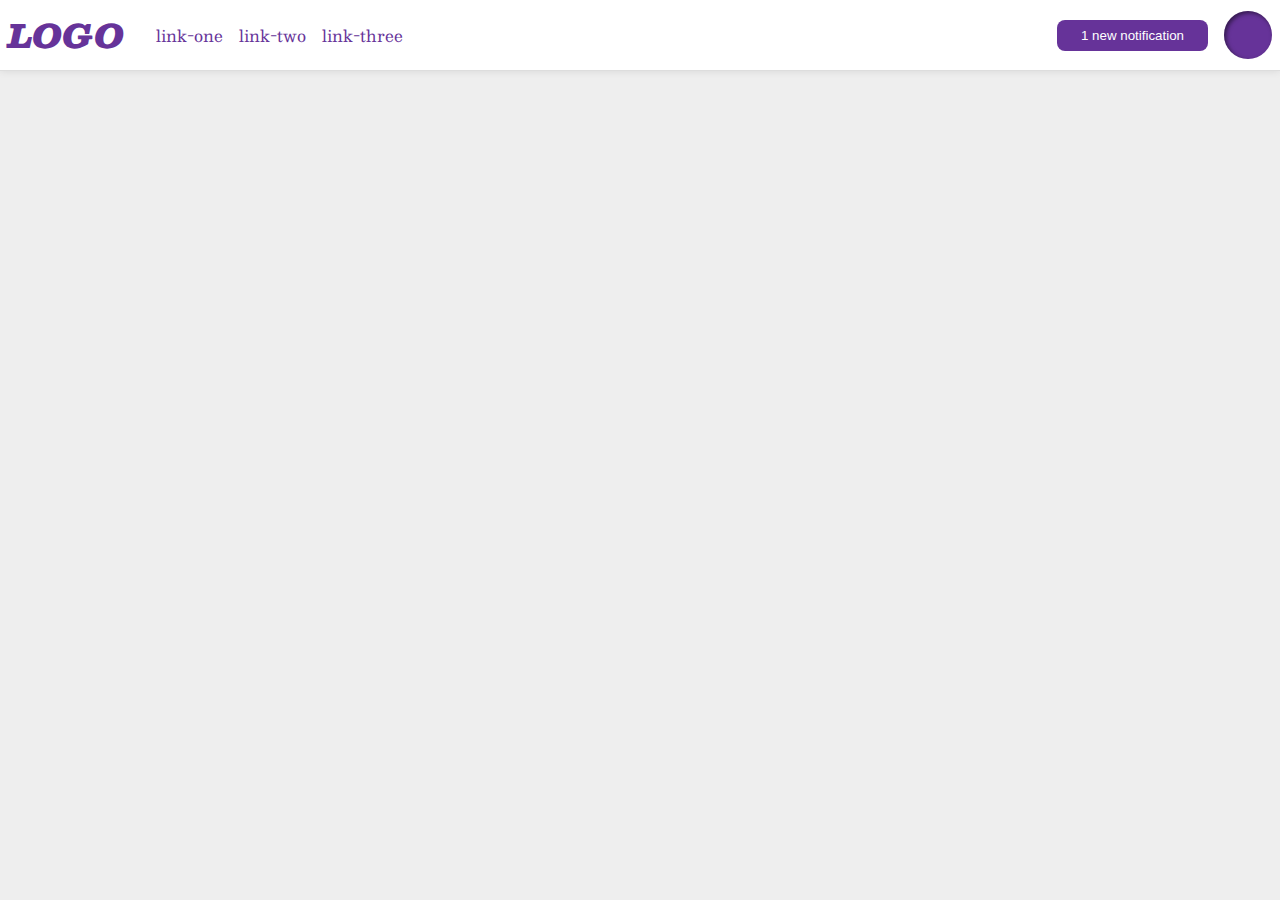
<file: flex/03-flex-header-2/index.html>
<!DOCTYPE html>
<html lang="en">
  <head>
    <meta charset="UTF-8">
    <meta http-equiv="X-UA-Compatible" content="IE=edge">
    <meta name="viewport" content="width=device-width, initial-scale=1.0">
    <title>Flex Header 2</title>
    <link rel="stylesheet" href="style.css">
  </head>
  <body>
    <div class="header">
      <div class="left">
        <div class="logo">
          LOGO
        </div>
        <ul class="links">
          <li><a href="google.com">link-one</a></li>
          <li><a href="google.com">link-two</a></li>
          <li><a href="google.com">link-three</a></li>
        </ul>
      </div>
      <div class="right">
        <button class="notifications">
          1 new notification
        </button>
        <div class="profile-image"></div>
      </div>
    </div>
  </body>
</html>
</file>
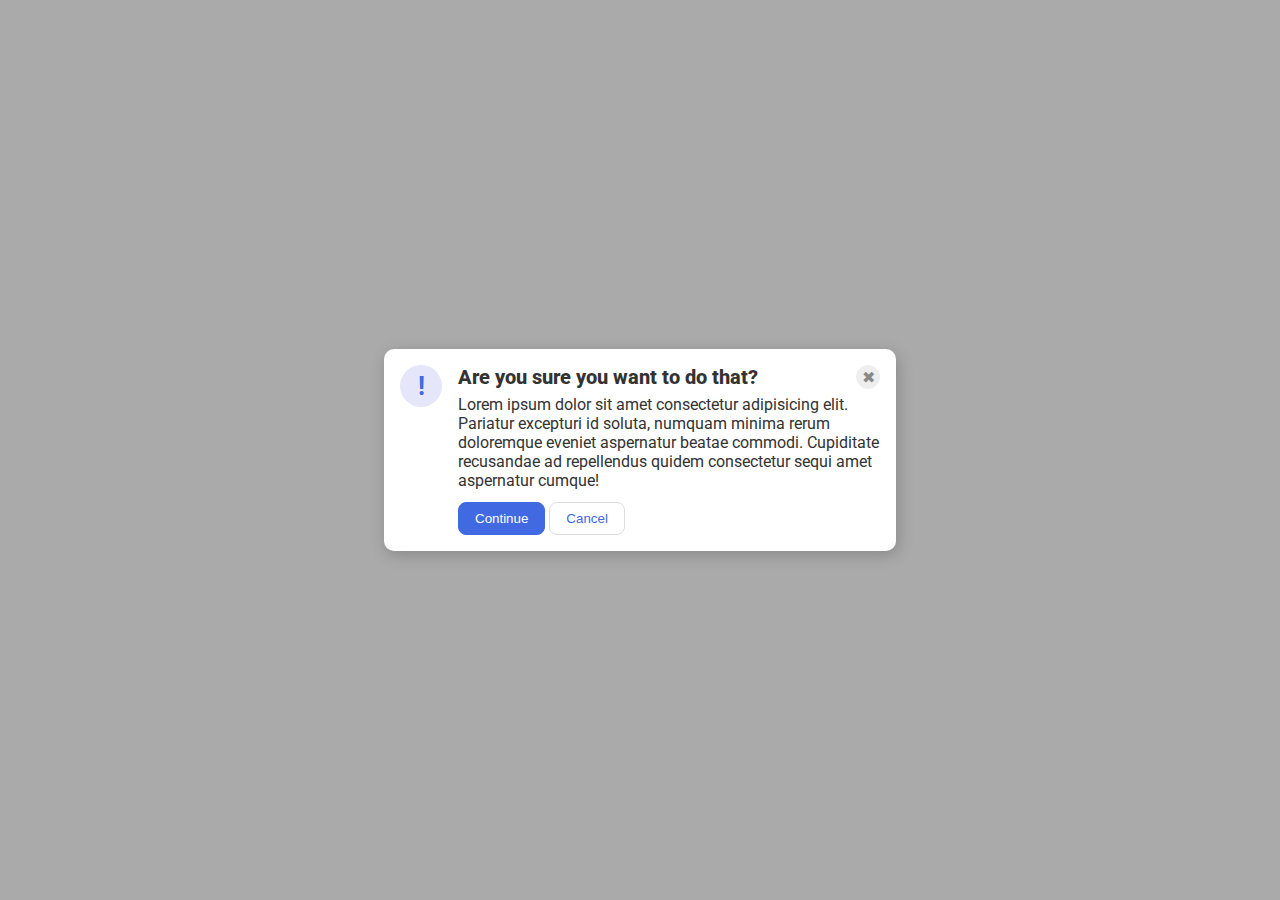
<file: flex/05-flex-modal/index.html>
<!DOCTYPE html>
<html lang="en">
  <head>
    <meta charset="UTF-8">
    <meta http-equiv="X-UA-Compatible" content="IE=edge">
    <meta name="viewport" content="width=device-width, initial-scale=1.0">
    <link rel="stylesheet" href="style.css">
    <title>Modal</title>
  </head>
  <body>
    <div class="modal">
      <div class="left">
        <div class="icon">!</div>
      </div>
      <div class="right">
        <div class="top">
          <div class="header">Are you sure you want to do that?</div>
          <button class="close-button">✖</button>
        </div>
        <div class="text">Lorem ipsum dolor sit amet consectetur adipisicing elit. Pariatur excepturi id soluta, numquam minima rerum doloremque eveniet aspernatur beatae commodi. Cupiditate recusandae ad repellendus quidem consectetur sequi amet aspernatur cumque!</div>
        <button class="continue">Continue</button>
        <button class="cancel">Cancel</button>
      </div>
    </div>
  </body>
</html>
</file>
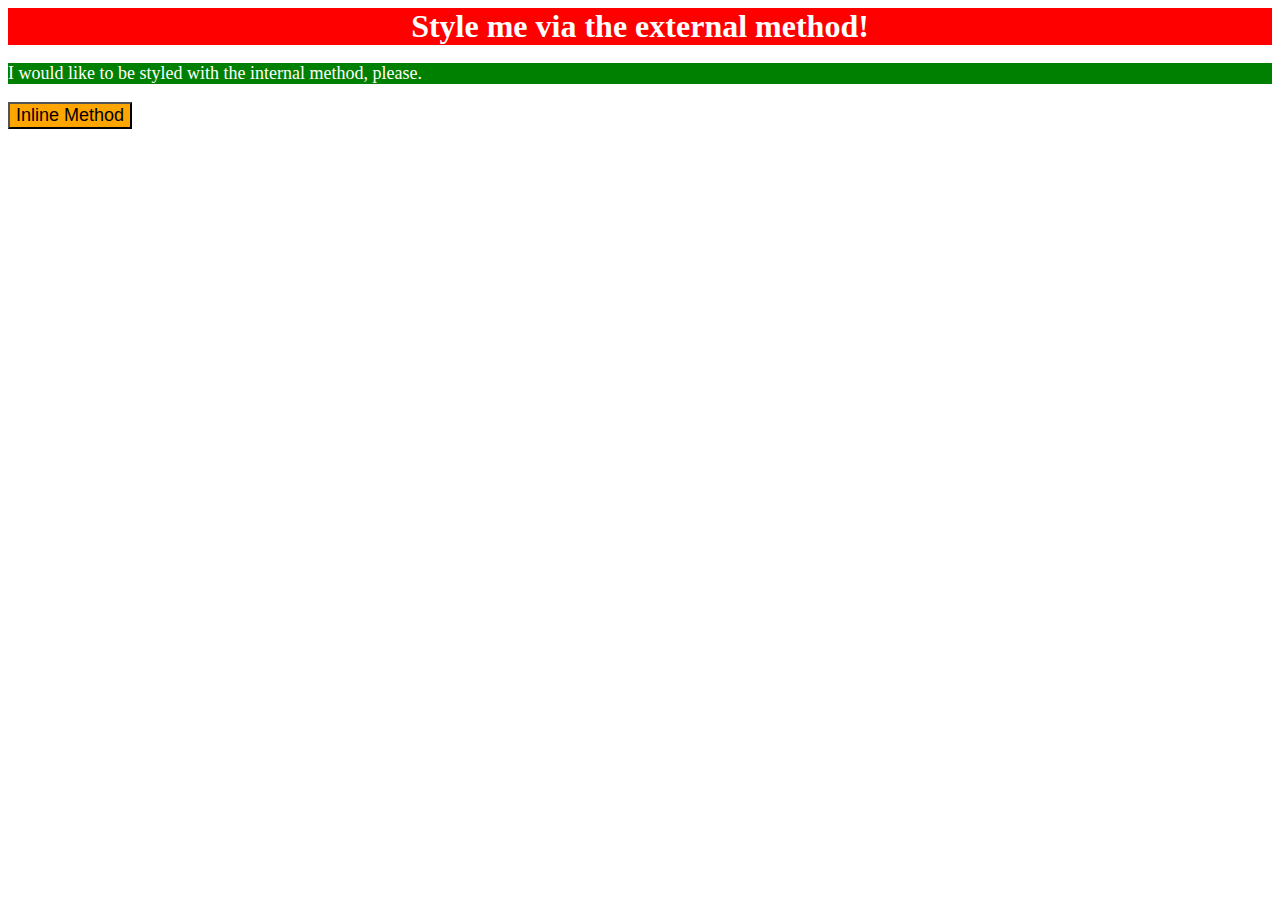
<file: foundations/01-css-methods/index.html>
<!DOCTYPE html>
<html lang="en">
  <head>
    <meta charset="UTF-8">
    <meta http-equiv="X-UA-Compatible" content="IE=edge">
    <meta name="viewport" content="width=device-width, initial-scale=1.0">
    <link rel="stylesheet" href="styles.css">
    <title>Methods for Adding CSS</title>
  </head>
  <body>
    <div class="ext">Style me via the external method!</div>
    <style>
      P {
        background-color: green;
        color: white;
        font-size: 18px;
      }
    </style>
    <p>I would like to be styled with the internal method, please.</p>
    <button style="background-color: orange; font-size: 18px;">Inline Method</button>
  </body>
</html>
</file>
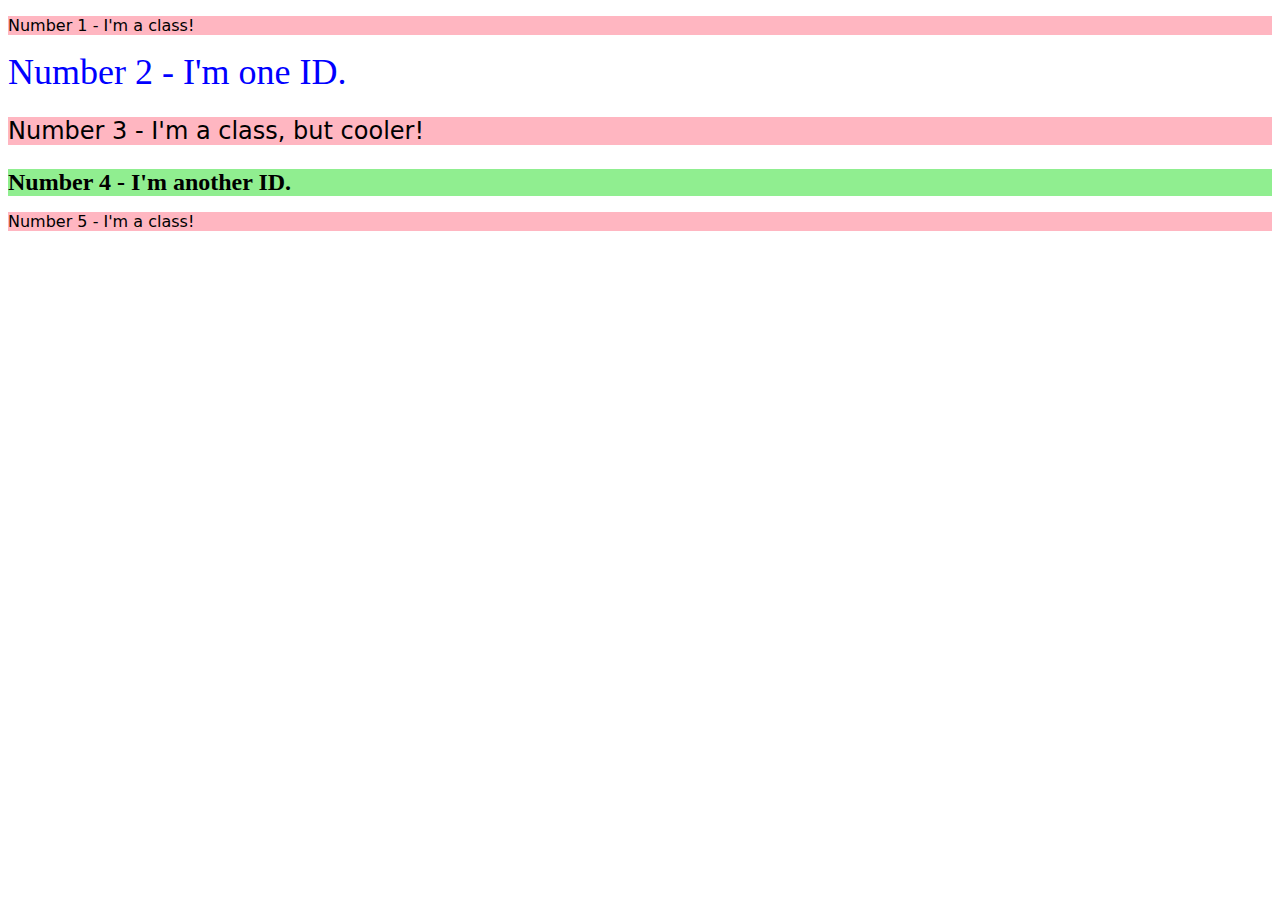
<file: foundations/02-class-id-selectors/index.html>
<!DOCTYPE html>
<html lang="en">
  <head>
    <meta charset="UTF-8">
    <meta http-equiv="X-UA-Compatible" content="IE=edge">
    <meta name="viewport" content="width=device-width, initial-scale=1.0">
    <title>Class and ID Selectors</title>
    <link rel="stylesheet" href="style.css">
  </head>
  <body>
    <p class="divs">Number 1 - I'm a class!</p>
    <div id="numo">Number 2 - I'm one ID.</div>
    <p class="divs adjust">Number 3 - I'm a class, but cooler!</p>
    <div id="numt">Number 4 - I'm another ID.</div>
    <p class="divs">Number 5 - I'm a class!</p>
  </body>
</html>
</file>
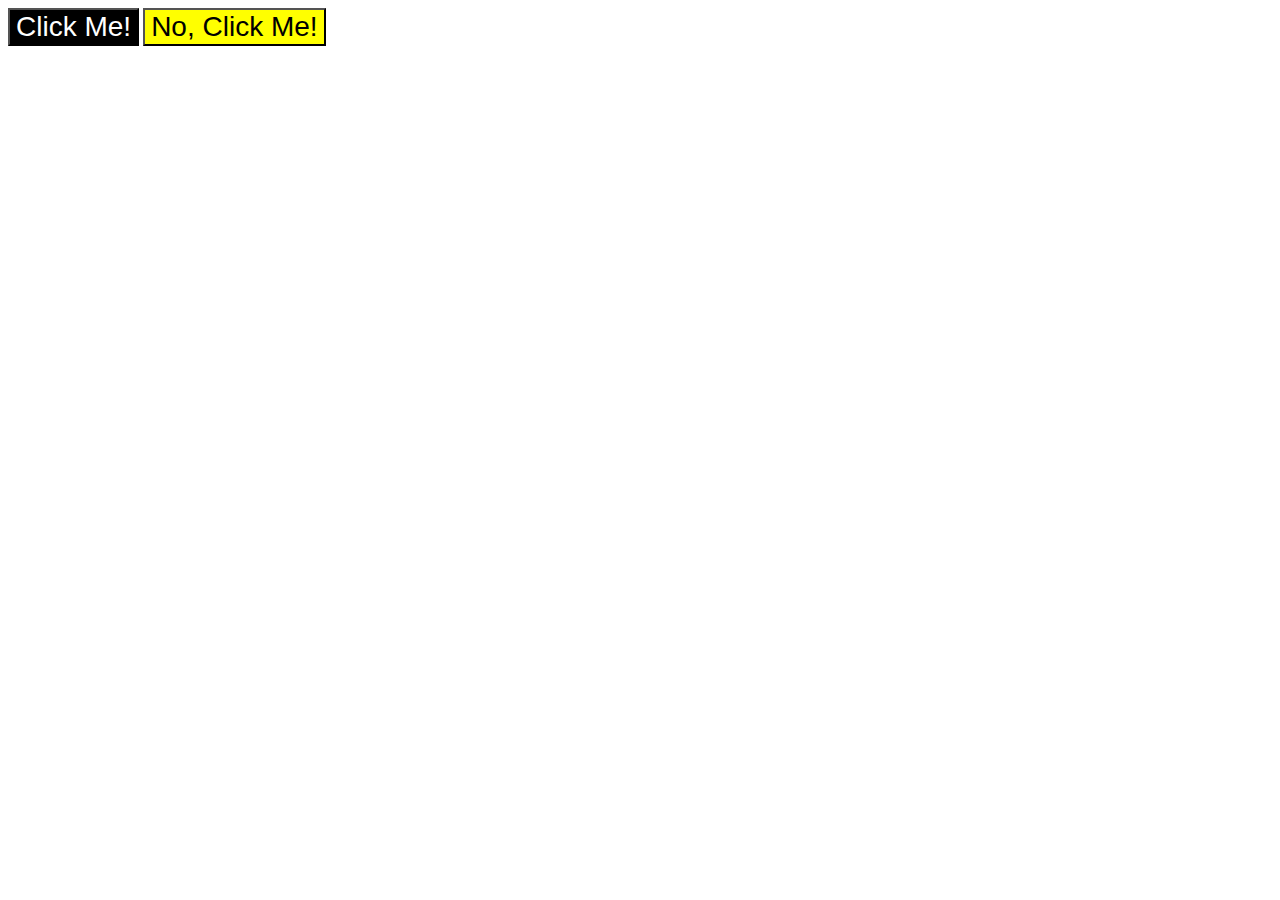
<file: foundations/03-grouping-selectors/index.html>
<!DOCTYPE html>
<html lang="en">
  <head>
    <meta charset="UTF-8">
    <meta http-equiv="X-UA-Compatible" content="IE=edge">
    <meta name="viewport" content="width=device-width, initial-scale=1.0">
    <title>Grouping Selectors</title>
    <link rel="stylesheet" href="style.css">
  </head>
  <body>
    <button class="left">Click Me!</button>
    <button class="right">No, Click Me!</button>
  </body>
</html>
</file>
<file: flex/03-flex-header-2/style.css>
/* this is some magical font-importing.  
you'll learn about it later. */
@import url('https://fonts.googleapis.com/css2?family=Besley:ital,wght@0,400;1,900&display=swap');

body {
  margin: 0;
  background: #eee;
  font-family: Besley, serif;
}

.header {
  background: white;
  border-bottom: 1px solid #ddd;
  box-shadow: 0 0 8px rgba(0,0,0,.1);
  display: flex;
  justify-content: space-between;
  padding: 8px;
}

.profile-image {
  background: rebeccapurple;
  box-shadow: inset 2px 2px 4px rgba(0,0,0,.5);
  border-radius: 50%;
  width: 48px;
  height: 48px;
}

.logo {
  color: rebeccapurple;
  font-size: 32px;
  font-weight: 900;
  font-style: italic;
  margin-right: 16px;
}

button {
  border: none;
  border-radius: 8px;
  background: rebeccapurple;
  color: white;
  padding: 8px 24px;
}

a {
  /* this removes the line under our links */
  text-decoration: none;
  color: rebeccapurple;
}

ul {
  list-style-type: none;
  display: flex;
  margin: 0;
  padding: 0;
  gap: 16px;
  align-items: center;

}

.left, 
.right {
  display: flex;
  align-items: center;
  gap: 16px;
}
</file>
<file: flex/05-flex-modal/style.css>
@import url('https://fonts.googleapis.com/css2?family=Roboto:wght@400;700&display=swap');

html, body {
  height: 100%;
}

body {
  font-family: Roboto, sans-serif;
  margin: 0;
  background: #aaa;
  color: #333;
  /* I'll give you this one for free lol */
  display: flex;
  align-items: center;
  justify-content: center;
}

.modal {
  background: white;
  width: 480px;
  border-radius: 10px;
  box-shadow: 2px 4px 16px rgba(0,0,0,.2);
  display: flex;
  padding: 16px;
}

.icon {
  color: royalblue;
  font-size: 26px;
  font-weight: 700;
  background: lavender;
  width: 42px;
  height: 42px;
  border-radius: 50%;
  display: flex;
  align-items: center;
  justify-content: center;
  flex-shrink: 0;
}

.close-button {
  background: #eee;
  border-radius: 50%;
  color: #888;
  font-weight: 400;
  font-size: 16px;
  height: 24px;
  width: 24px;
  display: flex;
  align-items: center;
  justify-content: center;
  border: 1px solid #eee;
  padding: 0;
}

button {
  cursor: pointer;
  padding: 8px 16px;
  border-radius: 8px;
}

button.continue {
  background: royalblue;
  border: 1px solid royalblue;
  color: white;
}

button.cancel {
  background: white;
  border: 1px solid #ddd;
  color: royalblue;
}

.top {
  display: flex;
  justify-content: space-between;
}

.header {
  font-weight: 800;
  font-size: 20px;
  padding-bottom: 6px;
}

.left {
  padding-right: 16px;
}

.text {
  padding-bottom: 12px;
}
</file>
<file: foundations/01-css-methods/styles.css>
.ext {
    background-color: red;
    text-align: center;
    font-size: 32px;
    color: white;
    font-weight: bold;
}
</file>
<file: foundations/02-class-id-selectors/style.css>
.divs {
    background-color: lightpink;
    font-family: Verdana, "DejaVu Sans", sans-serif;
}

#numo {
    color: blue;
    font-size: 36px;
}

#numt {
    background-color: lightgreen;
    font-weight: bold;
    font-size: 24px;
}

.adjust {
    font-size: 24px;
}
</file>
<file: foundations/03-grouping-selectors/style.css>
.left, 
.right {
    font-size: 28px;
    font-family: Helvetica, "Times New Roman", sans-serif;
}

.right {
    background-color: yellow;
}

.left {
    background-color: black;
    color: white;
}
</file>
